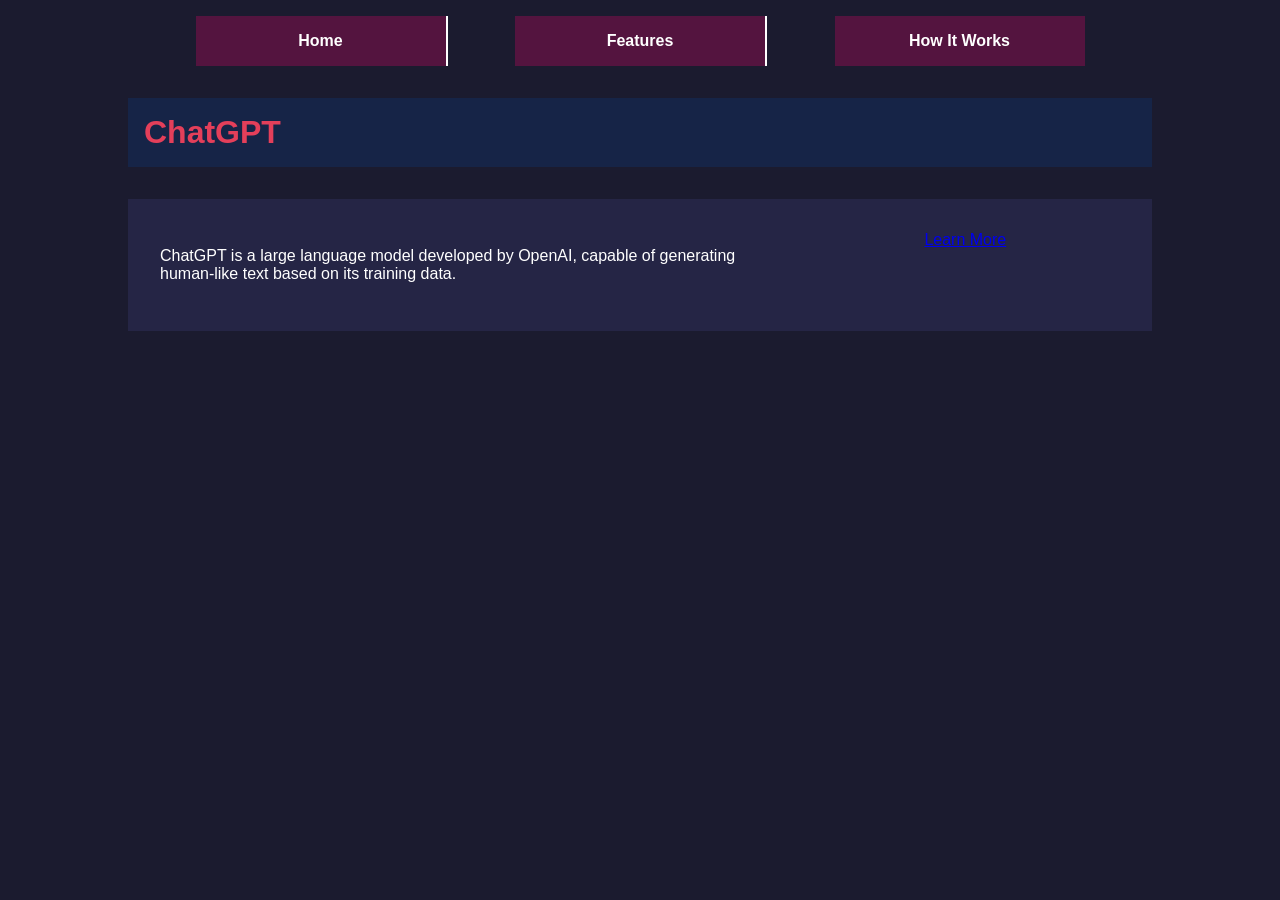
<file: index.html>
<!DOCTYPE html>
<html>
  <head>
    <title>ChatGPT</title>
    <link rel="stylesheet" type="text/css" href="style.css" />
  </head>
  <body>
    <header>
      <nav id="nav_menu">
        <ul>
          <li><a href="index.html">Home</a></li>
          <li><a href="features.html">Features</a></li>
          <li><a href="how-it-works.html" class="lastitem">How It Works</a></li>
        </ul>
      </nav>
      <h1>ChatGPT</h1>
    </header>
    <main class="home-grid">
      <p>
        ChatGPT is a large language model developed by OpenAI, capable of
        generating human-like text based on its training data.
      </p>
      <a href="features.html">Learn More</a>
    </main>
  </body>
</html>
</file>
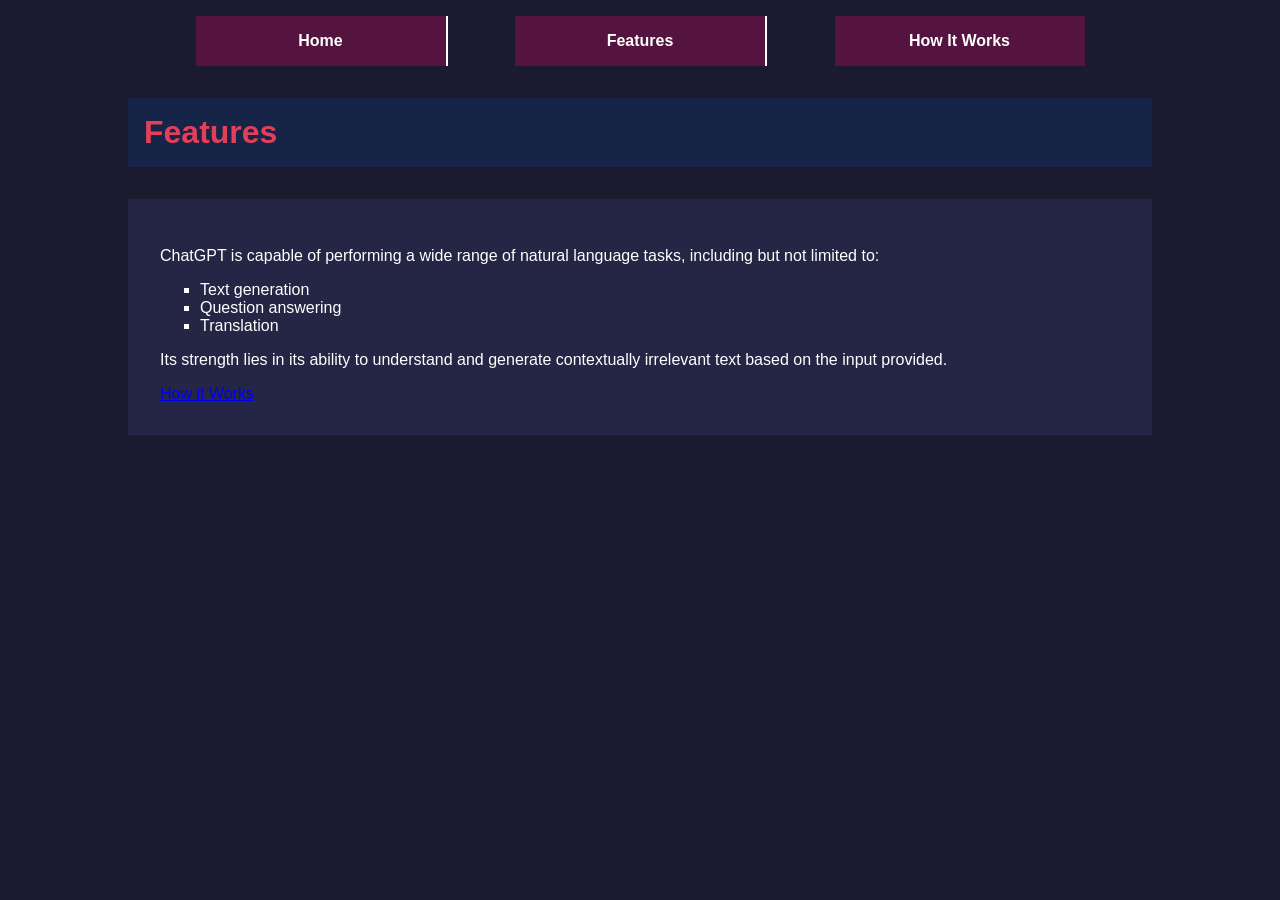
<file: features.html>
<!DOCTYPE html>
<html lang="en">
  <head>
    <meta charset="UTF-8" />
    <meta http-equiv="X-UA-Compatible" content="IE=edge" />
    <meta name="viewport" content="width=device-width, initial-scale=1.0" />
    <title>Features</title>
    <link rel="stylesheet" type="text/css" href="style.css" />
  </head>
  <body>
    <header>
      <nav id="nav_menu">
        <ul>
          <li><a href="index.html">Home</a></li>
          <li><a href="features.html">Features</a></li>
          <li><a href="how-it-works.html" class="lastitem">How It Works</a></li>
        </ul>
      </nav>
      <h1>Features</h1>
    </header>
    <main>
      <p>
        ChatGPT is capable of performing a wide range of natural language tasks,
        including but not limited to:
      </p>
      <ul class="square">
        <li>Text generation</li>
        <li>Question answering</li>
        <li>Translation</li>
      </ul>
      <p>
        Its strength lies in its ability to understand and generate contextually
        irrelevant text based on the input provided.
      </p>
      <a href="how-it-works.html">How it Works</a>
    </main>
  </body>
</html>
</file>
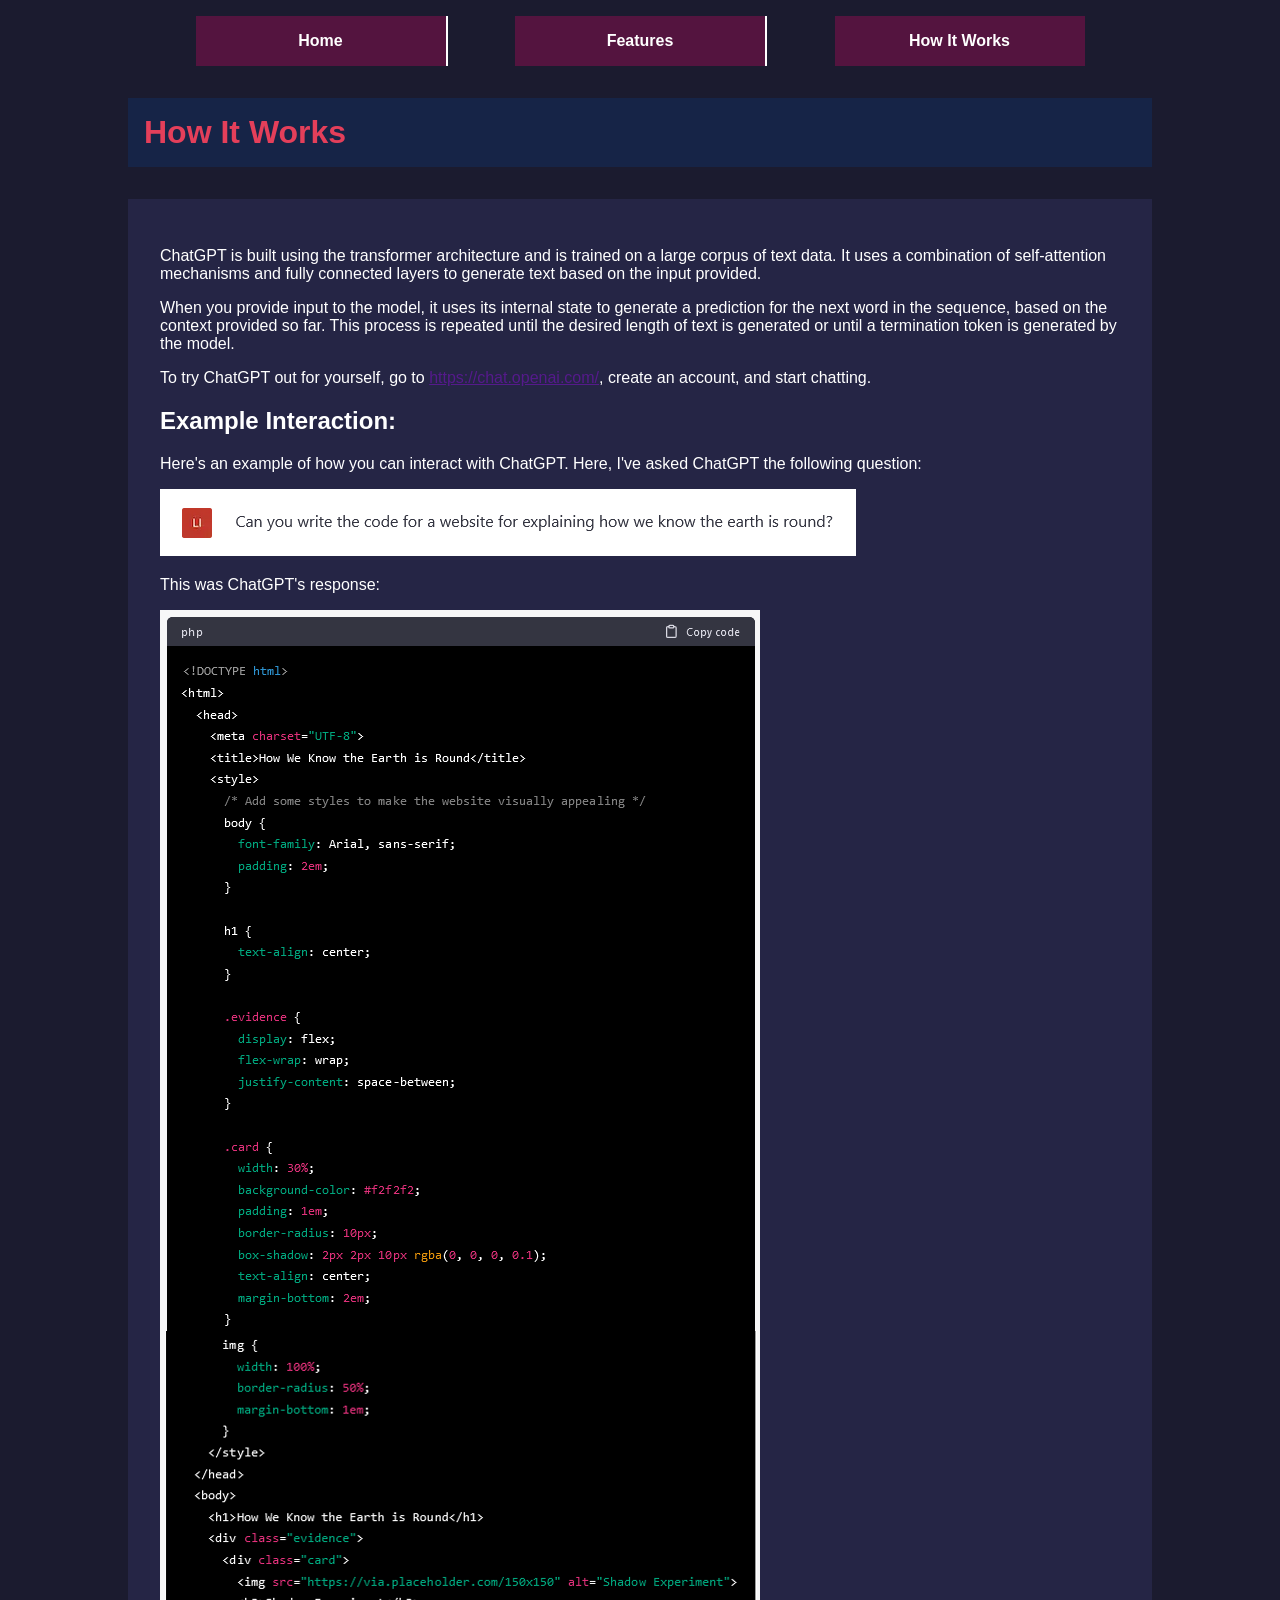
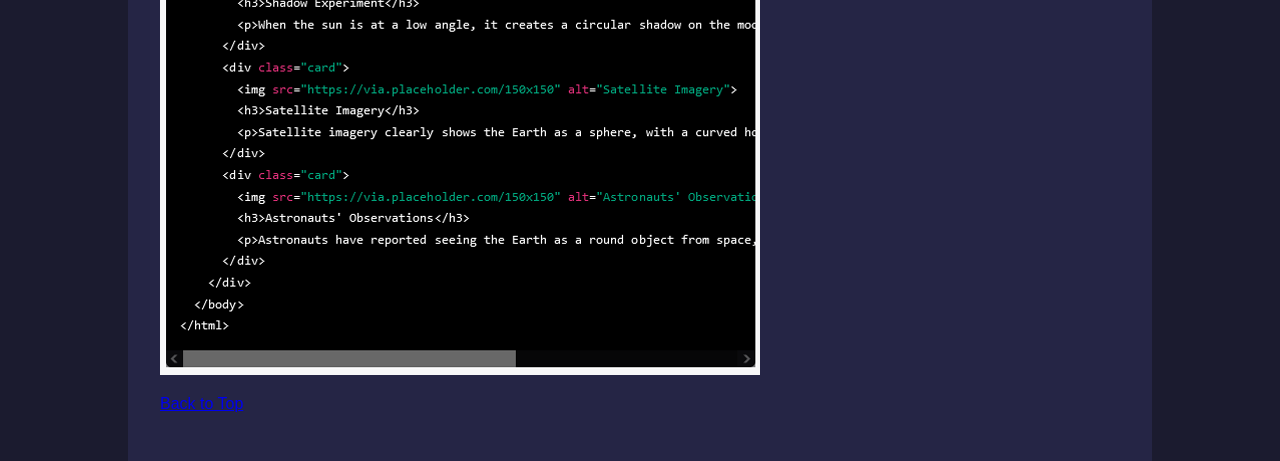
<file: how-it-works.html>
<!DOCTYPE html>
<html lang="en">
  <head>
    <meta charset="UTF-8" />
    <meta http-equiv="X-UA-Compatible" content="IE=edge" />
    <meta name="viewport" content="width=device-width, initial-scale=1.0" />
    <title>How it Works</title>
    <link rel="stylesheet" type="text/css" href="style.css" />
  </head>
  <body>
    <header>
      <nav id="nav_menu">
        <ul>
          <li><a href="index.html">Home</a></li>
          <li><a href="features.html">Features</a></li>
          <li><a href="how-it-works.html" class="lastitem">How It Works</a></li>
        </ul>
      </nav>
      <h1>How It Works</h1>
    </header>
    <main>
      <p>
        ChatGPT is built using the transformer architecture and is trained on a
        large corpus of text data. It uses a combination of self-attention
        mechanisms and fully connected layers to generate text based on the
        input provided.
      </p>
      <p>
        When you provide input to the model, it uses its internal state to
        generate a prediction for the next word in the sequence, based on the
        context provided so far. This process is repeated until the desired
        length of text is generated or until a termination token is generated by
        the model.
      </p>
      <p>To try ChatGPT out for yourself, go to <a href="">https://chat.openai.com/</a>, create an account, and start chatting.</p>
      <h2>Example Interaction:</h2>
      <p>Here's an example of how you can interact with ChatGPT. Here, I've asked ChatGPT the following question:</p>
      <img src="imgs/chatgpt-question.png">
      <p>This was ChatGPT's response:</p>
      <img src="imgs/chatgpt-response.png">
      <p><a href="#top">Back to Top</a></p>
    </main>
  </body>
</html>
</file>
<file: style.css>
body {
  font-family: Arial, sans-serif;
  width: 80%;
  margin: auto;
  background-color: #1b1b2f;
  color: white;
}

h1 {
  background-color: #162447;
  color: #e43f5a;
  margin-top: 1em;
  padding: 1rem;
  clear: left;
}

main {
  background-color: #252545;
  padding: 2rem;
  margin-top: 2rem;
}

.home-grid {
  display: grid;
  grid-template-columns: 2fr 1fr;
  gap: 2rem;
  justify-items: center;
}

#nav_menu ul {
  list-style-type: none;
  width: 100%;
  padding: 0;
  display: flex;
  flex-wrap: wrap;
  justify-content: space-evenly;
}

#nav_menu ul li a {
  text-align: center;
  display: block;
  width: 250px;
  padding: 1em 0;
  text-decoration: none;
  background-color: rgb(84, 20, 63);
  color: white;
  font-weight: bold;
  border-right: 2px solid white;
}
#nav_menu ul li a.lastitem {
  border-right: none;
}
#nav_menu ul li a.current {
  color: yellow;
}

ul.square{
  list-style-type: square;
}
</file>
